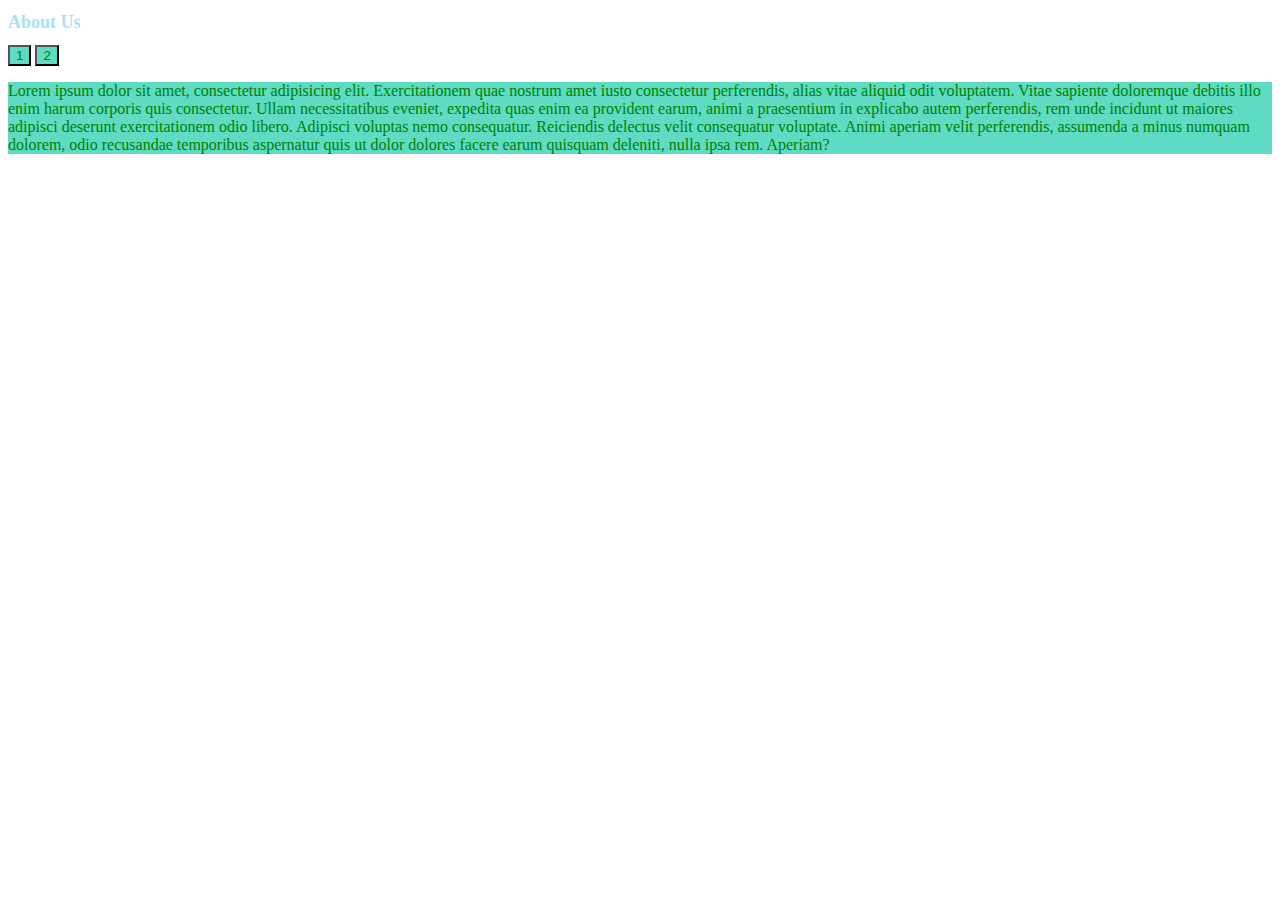
<file: about.html>
<!DOCTYPE html>
<html lang="en">
<head>
    <meta charset="UTF-8">
    <meta name="viewport" content="width=device-width, initial-scale=1.0">
    <title>About Me</title>
    <link rel="stylesheet" href="apps/css/belajar.css">
</head>
<body>
    <h1>About Us</h1>
    <button>1</button>
    <button>2</button>
    <p>Lorem ipsum dolor sit amet, consectetur adipisicing elit. Exercitationem quae nostrum amet iusto consectetur perferendis, alias vitae aliquid odit voluptatem. Vitae sapiente doloremque debitis illo enim harum corporis quis consectetur.
    Ullam necessitatibus eveniet, expedita quas enim ea provident earum, animi a praesentium in explicabo autem perferendis, rem unde incidunt ut maiores adipisci deserunt exercitationem odio libero. Adipisci voluptas nemo consequatur.
    Reiciendis delectus velit consequatur voluptate. Animi aperiam velit perferendis, assumenda a minus numquam dolorem, odio recusandae temporibus aspernatur quis ut dolor dolores facere earum quisquam deleniti, nulla ipsa rem. Aperiam?</p>
    <!-- untuk menuliskan banyak hal yg sama kalian bisa menggunakan elemen*bnyak nya dia mau ditulis -->
</body>
</html>
</file>
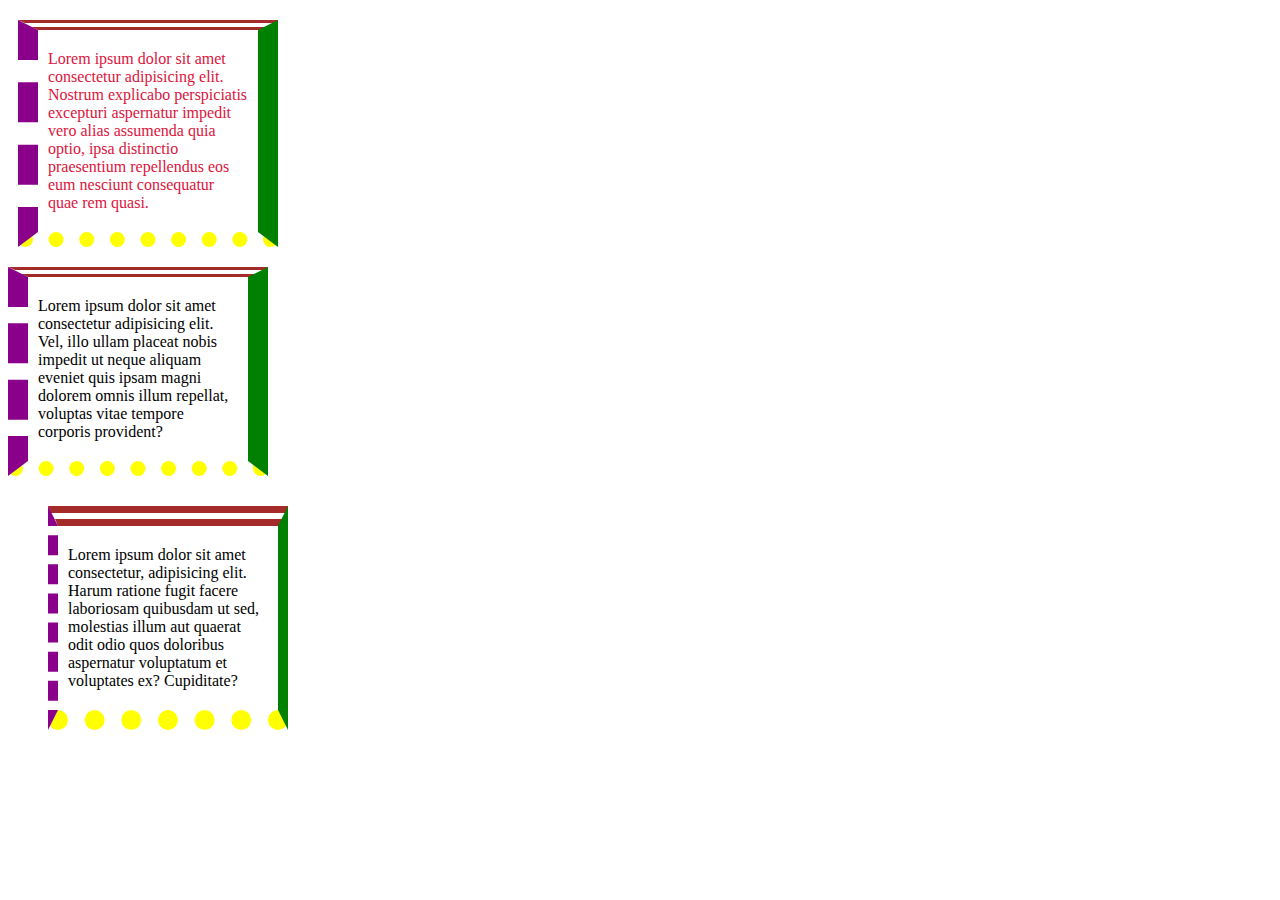
<file: box.html>
<!DOCTYPE html>
<html lang="en">
<head>
    <meta charset="UTF-8">
    <meta name="viewport" content="width=device-width, initial-scale=1.0">
    <title>BOX HTML</title>
    <link rel="stylesheet" href="apps/boxmodel.css">
</head>
<body>
    <div class="satu">
        Lorem ipsum dolor sit amet consectetur adipisicing elit. Nostrum explicabo perspiciatis excepturi aspernatur impedit vero alias assumenda quia optio, ipsa distinctio praesentium repellendus eos eum nesciunt consequatur quae rem quasi.
    </div>
    <div class="dua">
        Lorem ipsum dolor sit amet consectetur adipisicing elit. Vel, illo ullam placeat nobis impedit ut neque aliquam eveniet quis ipsam magni dolorem omnis illum repellat, voluptas vitae tempore corporis provident?
    </div>
    <div class="tiga">
        Lorem ipsum dolor sit amet consectetur, adipisicing elit. Harum ratione fugit facere laboriosam quibusdam ut sed, molestias illum aut quaerat odit odio quos doloribus aspernatur voluptatum et voluptates ex? Cupiditate?
    </div>
</body>
</html>
</file>
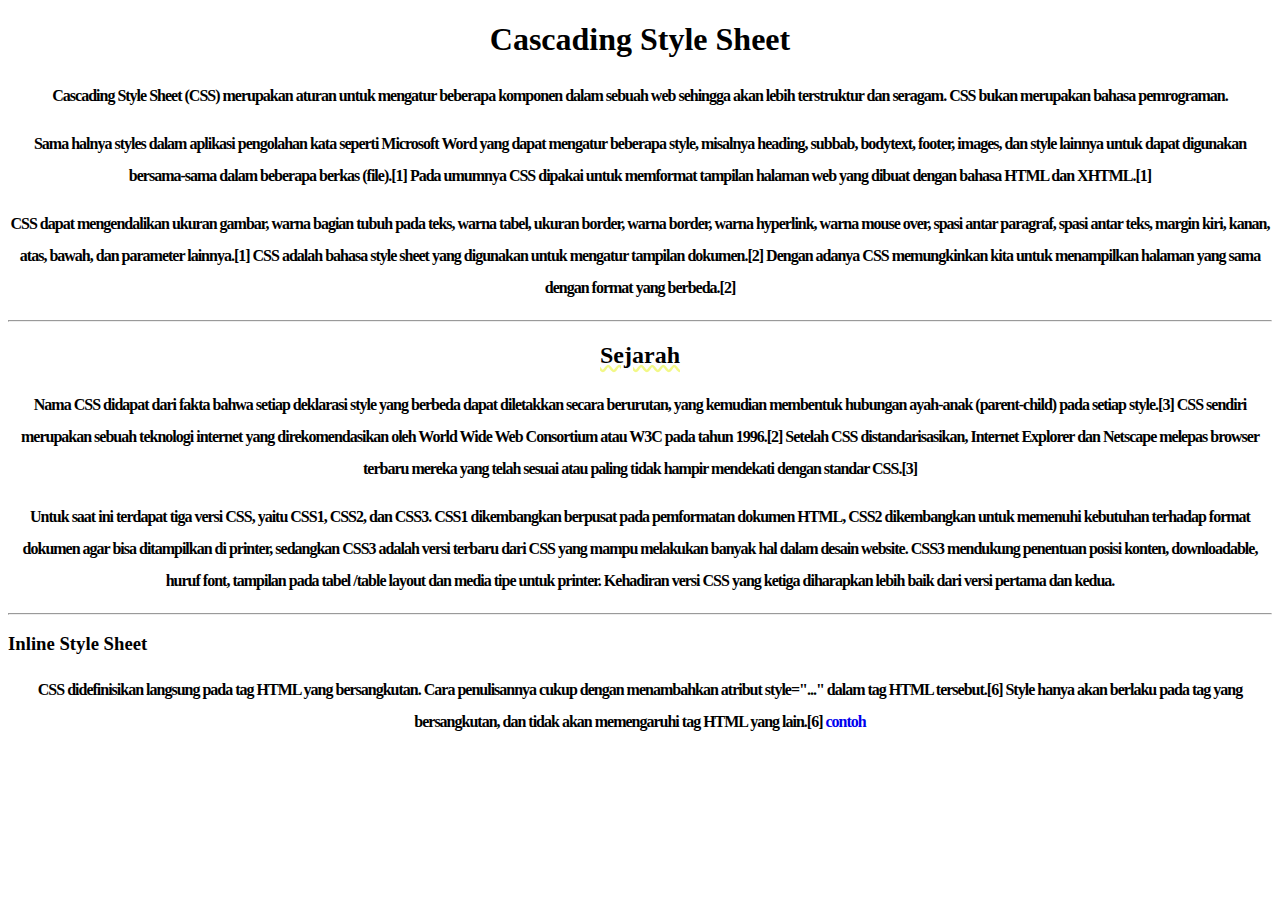
<file: contoh.html>
<!DOCTYPE html>
<html lang="en">
  <head>
    <meta charset="UTF-8" />
    <meta name="viewport" content="width=device-width, initial-scale=1.0" />
    <title>Contoh property text</title>
    <link rel="stylesheet" href="apps/css/contoh.css" />
  </head>
  <body>
    <h1>Cascading Style Sheet</h1>
    <p>
      Cascading Style Sheet (CSS) merupakan aturan untuk mengatur beberapa
      komponen dalam sebuah web sehingga akan lebih terstruktur dan seragam. CSS
      bukan merupakan bahasa pemrograman.
    </p>
    <p>
      Sama halnya styles dalam aplikasi pengolahan kata seperti Microsoft Word
      yang dapat mengatur beberapa style, misalnya heading, subbab, bodytext,
      footer, images, dan style lainnya untuk dapat digunakan bersama-sama dalam
      beberapa berkas (file).[1] Pada umumnya CSS dipakai untuk memformat
      tampilan halaman web yang dibuat dengan bahasa HTML dan XHTML.[1]
    </p>
    <p>
      CSS dapat mengendalikan ukuran gambar, warna bagian tubuh pada teks, warna
      tabel, ukuran border, warna border, warna hyperlink, warna mouse over,
      spasi antar paragraf, spasi antar teks, margin kiri, kanan, atas, bawah,
      dan parameter lainnya.[1] CSS adalah bahasa style sheet yang digunakan
      untuk mengatur tampilan dokumen.[2] Dengan adanya CSS memungkinkan kita
      untuk menampilkan halaman yang sama dengan format yang berbeda.[2]
    </p>
    <hr />
    <h2>Sejarah</h2>
    <p>
      Nama CSS didapat dari fakta bahwa setiap deklarasi style yang berbeda
      dapat diletakkan secara berurutan, yang kemudian membentuk hubungan
      ayah-anak (parent-child) pada setiap style.[3] CSS sendiri merupakan
      sebuah teknologi internet yang direkomendasikan oleh World Wide Web
      Consortium atau W3C pada tahun 1996.[2] Setelah CSS distandarisasikan,
      Internet Explorer dan Netscape melepas browser terbaru mereka yang telah
      sesuai atau paling tidak hampir mendekati dengan standar CSS.[3]
    </p>
    <p>
      Untuk saat ini terdapat tiga versi CSS, yaitu CSS1, CSS2, dan CSS3. CSS1
      dikembangkan berpusat pada pemformatan dokumen HTML, CSS2 dikembangkan
      untuk memenuhi kebutuhan terhadap format dokumen agar bisa ditampilkan di
      printer, sedangkan CSS3 adalah versi terbaru dari CSS yang mampu melakukan
      banyak hal dalam desain website. CSS3 mendukung penentuan posisi konten,
      downloadable, huruf font, tampilan pada tabel /table layout dan media tipe
      untuk printer. Kehadiran versi CSS yang ketiga diharapkan lebih baik dari
      versi pertama dan kedua.
    </p>
    <hr />
    <h3>Inline Style Sheet</h3>
    <p>
      CSS didefinisikan langsung pada tag HTML yang bersangkutan. Cara
      penulisannya cukup dengan menambahkan atribut style="..." dalam tag HTML
      tersebut.[6] Style hanya akan berlaku pada tag yang bersangkutan, dan
      tidak akan memengaruhi tag HTML yang lain.[6]
      <a href="https://www.youtube.com/">contoh</a>
    </p>
  </body>
</html>
</file>
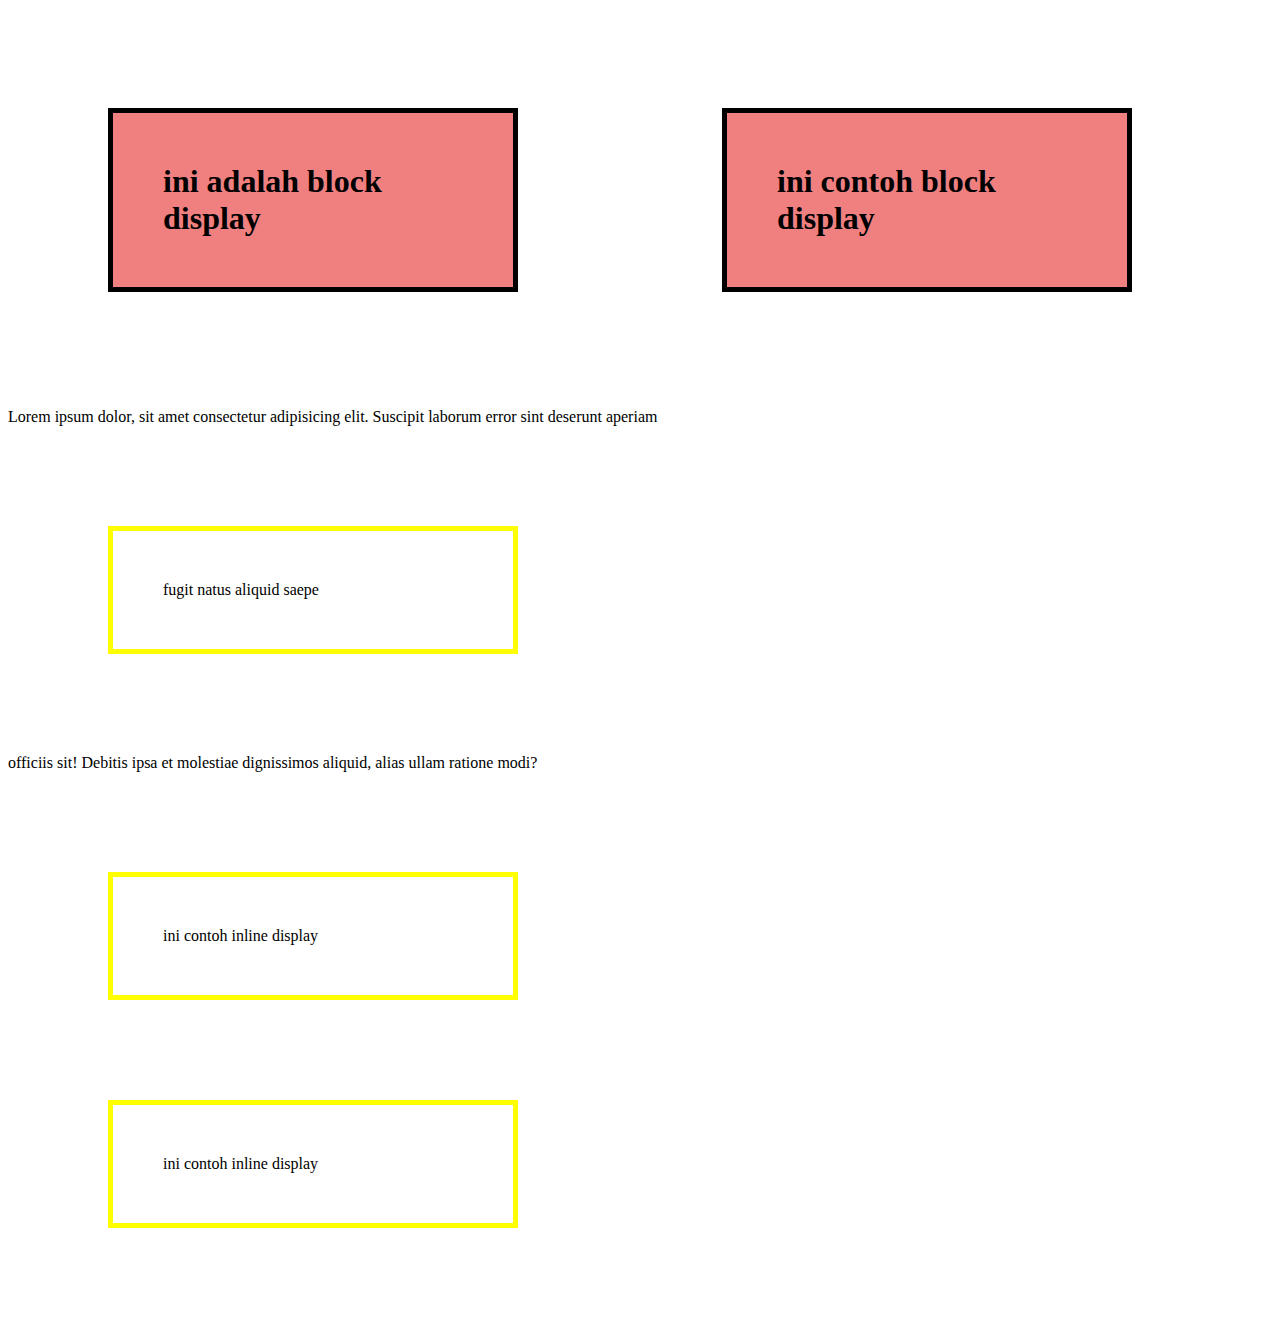
<file: display.html>
<!DOCTYPE html>
<html lang="en">
<head>
    <meta charset="UTF-8">
    <meta name="viewport" content="width=device-width, initial-scale=1.0">
    <title>Belajar Display</title>
    <link rel="stylesheet" href="apps/css/display.css">
</head>
<body>
    <h1>ini adalah block display</h1>
    <h1>ini contoh block display</h1>
    <!-- sdangkan elemen block display akan membuat elemen baru di garis baru -->
     <p>
        Lorem ipsum dolor, sit amet consectetur adipisicing elit. Suscipit laborum error sint deserunt aperiam <Span>fugit natus aliquid saepe</Span> officiis sit! Debitis ipsa et molestiae dignissimos aliquid, alias ullam ratione modi?
     </p>

    <span>ini contoh inline display</span>
    <span>ini contoh inline display</span>
    <!--elemen inline akan membuat elemen baru disamping elemen sblumnya -->
</body>
</html>
</file>
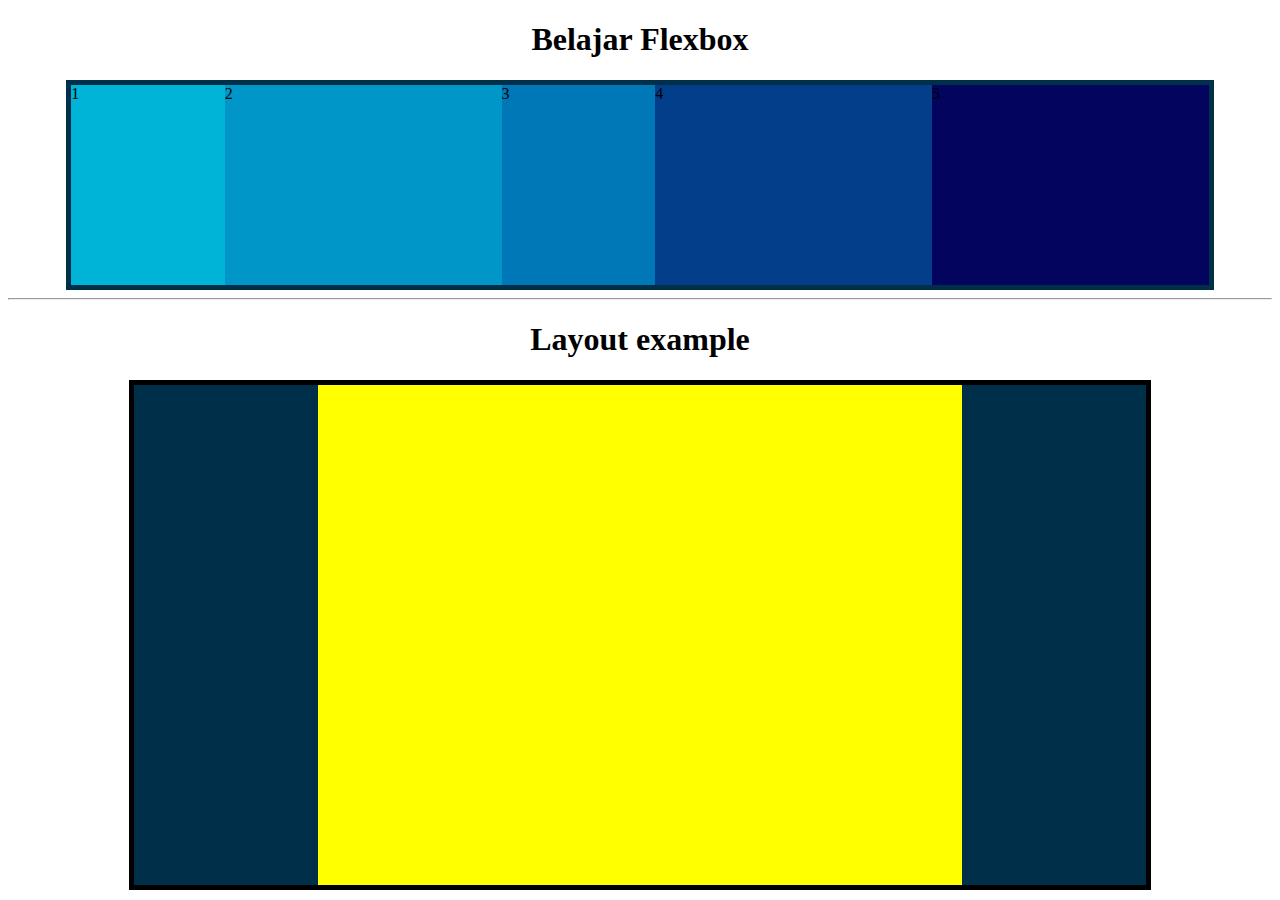
<file: flexbox.html>
<!DOCTYPE html>
<html lang="en">
  <head>
    <meta charset="UTF-8" />
    <meta name="viewport" content="width=device-width, initial-scale=1.0" />
    <title>belajar flexbox</title>
    <link rel="stylesheet" href="apps/css/flexbox.css" />
  </head>
  <body>
    <h1>Belajar Flexbox</h1>
    <section class="container">
      <div style="background-color: #00b4d8">1</div>
      <div class="alself" style="background-color: #0096c7">2</div>
      <div style="background-color: #0077b6">3</div>
      <div style="background-color: #023e8a">4</div>
      <div style="background-color: #03045e">5</div>
    </section>
    <hr />
    <h1>Layout example</h1>
    <main>
      <section class="sidebar"></section>
      <section class="content"></section>
      <section class="sidebar"></section>
    </main>
  </body>
</html>
</file>
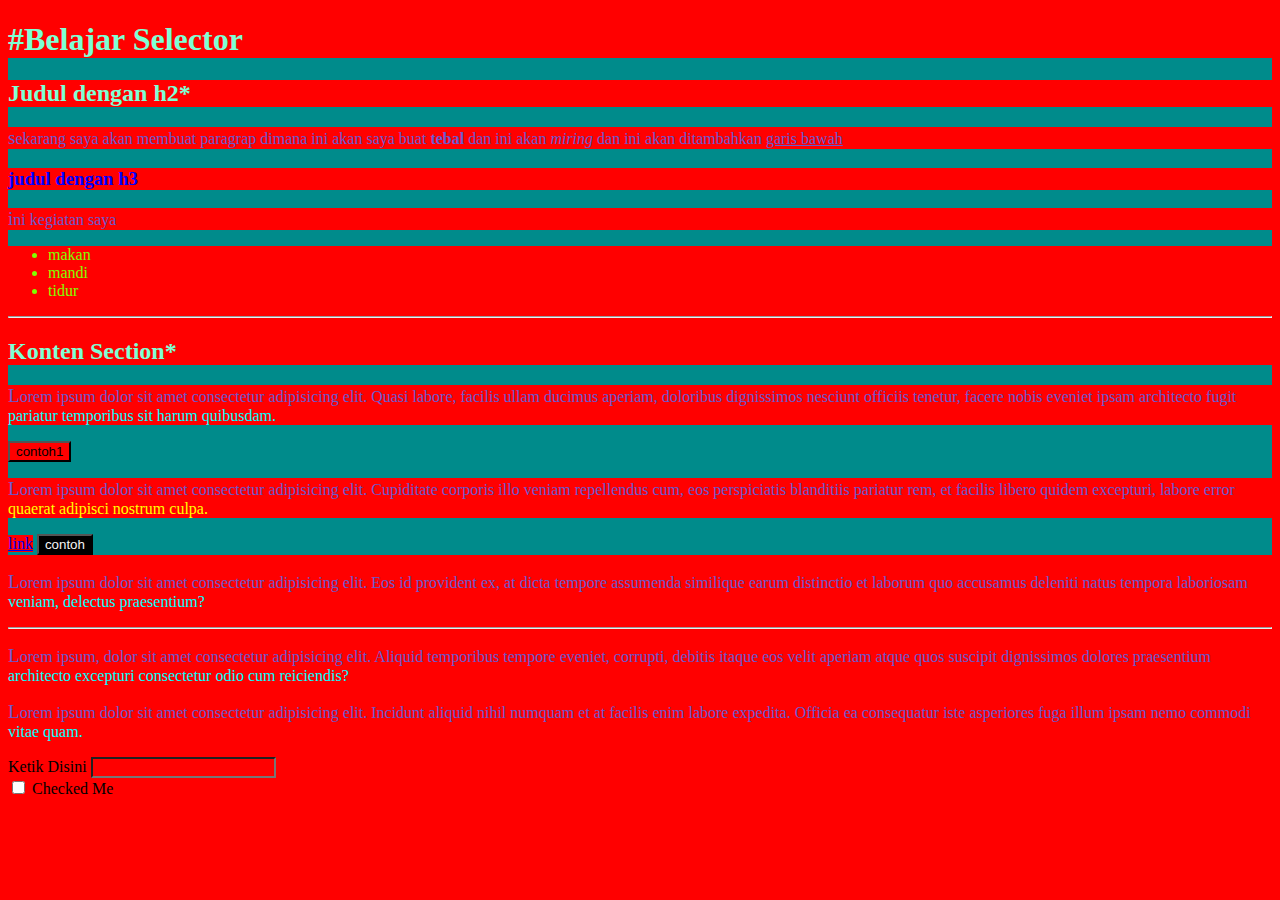
<file: selector.html>
<!DOCTYPE html>
<html lang="en">
  <head>
    <meta charset="UTF-8" />
    <meta name="viewport" content="width=device-width, initial-scale=1.0" />
    <title>Belajar selector</title>
    <link rel="stylesheet" href="apps/selector.css" />
  </head>
  <body>
    <section class="cttan">
      <h1>Belajar Selector</h1>
      <h2>Judul dengan h2</h2>
      <p>
        sekarang saya akan membuat paragrap dimana ini akan saya buat
        <b>tebal</b> dan ini akan <i>miring</i> dan ini akan ditambahkan
        <u>garis bawah</u>
      </p>
      <h3 class="tulisan">judul dengan h3</h3>
      <p>ini kegiatan saya</p>
      <ul id="list">
        <li>makan</li>
        <li>mandi</li>
        <li>tidur</li>
      </ul>
    </section>
    <hr />
    <section class="cttan">
      <h2>Konten Section</h2>
      <p>
        Lorem ipsum dolor sit amet consectetur adipisicing elit. Quasi labore,
        facilis ullam ducimus aperiam, doloribus dignissimos nesciunt officiis
        tenetur, facere nobis eveniet ipsam architecto fugit pariatur temporibus
        sit harum quibusdam.
      </p>
      <button>contoh1</button>
      <div>
        <p>
          Lorem ipsum dolor sit amet consectetur adipisicing elit. Cupiditate
          corporis illo veniam repellendus cum, eos perspiciatis blanditiis
          pariatur rem, et facilis libero quidem excepturi, labore error quaerat
          adipisci nostrum culpa.
        </p>
      </div>
      <a href="#">link</a>
      <button>contoh</button>
    </section>
    <section class="cttan">
      <P>Lorem ipsum dolor sit amet consectetur adipisicing elit. Eos id provident ex, at dicta tempore assumenda similique earum distinctio et laborum quo accusamus deleniti natus tempora laboriosam veniam, delectus praesentium?</P>
    </section>
    <hr>
    <section class="cttan">
      <p>Lorem ipsum, dolor sit amet consectetur adipisicing elit. Aliquid temporibus tempore eveniet, corrupti, debitis itaque eos velit aperiam atque quos suscipit dignissimos dolores praesentium architecto excepturi consectetur odio cum reiciendis?</p>
    </section>
    <section class="cttan">
      <p>
        Lorem ipsum dolor sit amet consectetur adipisicing elit. Incidunt aliquid nihil numquam et at facilis enim labore expedita. Officia ea consequatur iste asperiores fuga illum ipsam nemo commodi vitae quam.
      </p>
    </section>
    <label for="input">Ketik Disini</label>
    <input type="password" id="input" />
    <div>
      <input type="checkbox">
      <label>Checked Me</label>
    </div>
  </body>
</html>
</file>
<file: apps/css/belajar.css>
/* External Stylesheet */
h3{
    color: aquamarine;
    font-size: 50px;
    font-family: 'Franklin Gothic Medium', 'Arial Narrow', Arial, sans-serif;
}
h1{
    color: rgb(166, 228, 241);
    font-size: large;
    font-family: Georgia, 'Times New Roman', Times, serif;
}
button, p{
    /* nah dngn menggunakan koma (,) kalian bisa menambahkan elemen apalagi yang akan diubah style nya
    jika elemen tersebut ingin memiliki style yg sama itu akan mempermudah kalian, jadi tidak harus membuat
    style yang baru dngn elemen yang baru */
    color: green;
    background-color: #5edbc2;
    /* nah kalau background color, sperti namanya kita akan mengubah warna background dari elemen tersebut */
}
</file>
<file: apps/boxmodel.css>
/* nah kita bisa memanipulasi setiap konten box ukuran lebar dan tinggi nya, serta bisa memanipulasi
ukuran secara fix dngn properti width,height dll */
.satu {
  width: 200px;
  color: crimson;
  border: 5px solid gray;
  /* dngn ini kita membuat border dngn tebal 5px, tipe nya solid atau garis tegas dan warnanya abu
    tipe ini ada solid, dotted dll */
  margin: 20px 10px;
  border-style: double solid dotted dashed;
  border-width: 10px 20px 15px 20px;
  border-color: brown green yellow darkmagenta;
  padding: 20px 10px;
}
.dua {
  width: 200px;
  border-style: double solid dotted dashed;
  border-width: 10px 20px 15px 20px;
  border-color: brown green yellow darkmagenta;
  margin: 15px 0;
  padding: 20px 10px;
}
.tiga {
  /* padding: 50px; */
  /* nah dngn ini kita membuat jarang bagian atas kanan kiri bawah yaitu 50px */

  /* padding: 20px 10px 20px 10px; */
  /* padding dapat juga ditulis satu satu sisi 
  seperti ini dari mulai atas kanan bawah kiri, dimana nilai atas 20px, kanan 10px, bawah 20px,kiri 10px */

  /* dan juga dapat ditulis dngn nilai vertikal horizontal
    ccontoh kita ingin membuat atas bawah 20px dan kiri kanan 10px */
  padding: 20px 10px;
  border-width: 20px 10px;
  width: 200px;
  border-style: double solid dotted dashed;
  border-color: brown green yellow darkmagenta;
  margin: 30px 40px;
}
</file>
<file: apps/css/contoh.css>
h1{
    text-align: center;
    /* TEXT ALIGN START: berarti dia mulai dari kiri, maka dia tidak akan mengubah apapun 
        END : ini akan membuat tulisan apapun yang ada di <h1> akan dimulai dari kanan
        JUSTIFY : ini akan membuat tulisan kanan kiri
        CENTER : ini akan membuat tulisan kita berada di tengah*/
}
p{
    text-align: center;
    font-weight: bolder;
    /* FONT WEIGHT untuk mengatur ketebalan dari tulisan 
    dngn value : lighter, normal, bolder, bold, 100-900
    smakin besar value nya smakin tebal tulisan nya*/
    text-decoration: underline red;
    
    line-height: 2;
    /* ini adalah contoh LINE HEIGHT dngn nilai point 2.0 kalau .0 gk usah ditulis lagi, tinggal
    type 2 saja dngn begini kita akan membuat baris antar paragraphny mempunyai spasi/ lebih tinggi*/

    letter-spacing: -1px;
    /* LETTER SPACING akan mengatur jarak antar kata/huruf, value nya ada macam macam lihat di catatan
    (web w3school) dimana kalau nilainya minus maka akan membuat dia smakin dempet ke huruf lain nya */
}
h2{
    text-align: center;
    text-decoration: underline wavy #F2F887;
}
p, a{
    text-decoration: none;
    /* nah contoh dngn ini kita akan membuat text dekorasi kita yang tadinya a (link) itu akan ada garis 
    bawah dngn ini itu akan menghilangkan nya */
}
</file>
<file: apps/css/display.css>
h1 {
  background-color: lightcoral;
  /* kalau element block dia akan mengambil sluruh baris yang dimilikinya */
  border: 5px solid black;
  margin: 100px;
  padding: 50px;
  width: 300px;
  /* nah kalau kita membuat perubahan yang sama di element block, smuanya akan terlihat dan terdapat
  perubahan */
  display: inline-block;
  /* dngn value inline-block kita bisa memanipulasi elemen dngan margin dan padding tapi dngn posisi
  yang sama seperti inline */
}
span {
  /* background-color: teal; */
  /* sedangkan inline element akan hanya mengambil sesuai isi dari kontenya saja */
  border: 5px solid yellow;
  width: 300px;
  /* gak ngaruh apa apa karena elemen bertipe inline tidak bisa diubah lebarnya */
  padding: 50px;
  /* inline bisa diubah dngn padding, tetapi hanya akan mengubah sisi horizontal nya saja */
  margin: 100px;
  display: block;
  /* dngn menggunakan properti display, kita dapat membuat element defaultnya berganti ketipe lain
  contohnya disini span yang awalnya inline bisa diganti menjadi block */
}
</file>
<file: apps/css/flexbox.css>
h1{
    text-align: center;
    /* membuat tulisan rata tengah */
}
.container{
    background-color: #003049;
    width: 90%;
    /* height: 500px; */
    margin: 0 auto;
    /* ini dibuat supaya dia brada di tengah */
    border: 5px solid #003049;
    display: flex ;
    flex-direction: row;
    /* maka tidak akan ada perubahan karena scara default nya row */
    
    /* flex-direction: row-reverse; */
    /* nah dngn ini ia akan memulai dari arah sbaliknya */

    /* flex-direction: column-reverse; */
    /* ini akan membuat dia berarah menjadi sbuah kolom(atas ke bawah) serta secara tidak sengaja
    dia akan bertampilan sperti block, tetapi lebar nya tidak akan melebihi container pembungkusnya
    krena dia tidak berukuran asli, soalnya kita hanya menaruh lebar container 500px, dan itu membuat
    dia diatur scara otomatis lebarnya agar menyesuaikan container ketika kita menggunakan display ber
    value flex.
    
    NAH GIMANA KALAU KITA MEMBUAT CONTAINER LEBARNYA 1200 atau ketika kalian menjumlah total
    dari smua div yang kita punya itu akan cukup sesuai aslinya, contoh disini div atau kotak kita
    berukuran 200px dimana ada 5 div berarti kita harus memiliki stidak nya container berukuran 1000px
    jika ingin menggunakan ukuran div aseline. dimana disini kita contohkan dngn menggunakan container
    berukuran 1200px (sudah berlebih) bisa terlihat disini kita masih punya space kosong berukuran 200px*/

    /* justify-content: flex-start; */
    /* tampilanya gdk yg berubah krena ini nilai default */

    /* justify-content: flex-end; */
    /* nah jika kalian perhatikan angka satu dua tiga, atau kotak dimulai dari kanan tapi posisi nya
    seperti saat kita menggunakan flex direction row-reverse */

    justify-content: center;
    /* hasilnya akan di tengah */

    /* justify-content: space-between; */
    /* jadi ada jarak di masing2 kontenya, atau antar elemen dia memiliki jarak */

    /* justify-content: space-around; */
    /* jarak antar konten ini lebih besar dari pada jarak antar batas dari si kontainer */

    /* justify-content: space-evenly; */
    /* jarak antar konten elemen dan batas container dibagi rata */

    /* flex-wrap: wrap; */
    /* atribut flex wrap dngn value wrap ini akan membuat kita mempertahankan ukuran asli dari div atau
    element yang kita bungkus dan akan mencarikan tempat yang bisa digunakan untuk menampung elemen
    div lainya didalam container tersebut, jadi dngn ini yang tadinya kalau kita ingin mempertahankan ukuran
    kita harus memperbesar luas dari pembungkus, maka ini bisa kita gunakan tetapi krena dia mencari 
    lokasi kosong yang ada di container maka div div lain akan bergeser ke lokasi kosong tersebut */

    /* flex-wrap: wrap-reverse; */
    /* seperti namanya reeverse, dia akan mengubah urutan elemen nya nomor satu akan mulai dari kanan
    
    NAH KALAU KITA MEMAKAI FLEX DIRECTION NYA ROW, maka urutan elemen akan dimulai dari bawah tetapi
    kalau memakai WRAP biasa dia akan mulai dari atas*/

    /* KITA AKAN BELAJAR PENERAPAN ALIGN ITEM 
    1.FLEX-START*/
    /* align-items: flex-start; */
    /* ini tidak akan berubah apa apa, tpi untuk membuktikan fungsinya, coba kita ubah dulu ukuran
    dari setiap div(kotak) scara manual atau satu persatu, nah dngn begini akan kliatan perubahan nya
    FLEX-START smua akan rata dimulai dari atas 
    
    2.Center */
    align-items: center;
    /* maka smua akan dimulai dari tengah 
    
    3.Flex-end*/
    /* align-items: flex-end; */
    /* maka smua akan dimulai dari bawah 
    
    FYI: ALIGN ITEM BISA DIKOMBINASIKAN DNGN JUSTIFY-CONTENT, CONTOH disini align item value nya flex
    end, dan justify content kita juga bervalue sama. maka yg terjadi ialah div tadi di mulai dari bawah
    dan mulai nya dari kanan dan posisinya terbalik sperti kita menggunakan flex-direction bervalue 
    row-reverse
    
    4.Baseline*/
    /* align-items: baseline; */

    /* KITA AKAN MEMPELAJARI TENTANG ALIGN CONTENT */
    /* align-content: space-between; */
    
}
.container div{
    height: 200px;
    width: 200px;
    /* temen temen bisa memperhatikan div ini akan melewati batas container krena container hanya
    memiliki tinggi 500px sdngkan masing masing div nya bernilai 200px, so otomatis pada div ke 3 dia
    sudah melewati container
    
    NAH DISINI KITA AKAN MENERAPKAN FLEX*/
    
    /* Nah skrg gimana kalau kita tambahkan flex basis */
    flex-basis: 400px;
    /* nah bisa diliat masing div atau elemen nya akan brubah 500px, krena direction nya row
    maka yang diubah adalah width nya, kalau direction nya column maka yang diubah ialah height nya */
}

/* KITA AKAN BELAJAR MEMAKAI ALIGN-SELF
sperti namanya ini digunakan ketika kita ingin mengubah suatu hal scara spesifik */

/* .alself:hover{
    align-self: center;
} */
div:nth-of-type(1){
    /* align-self: flex-start; */

    /* contoh disini kita akan memasukan elemen flex-grow */
    /* flex-grow: 1; */
    /* nah jadi sisa jarak baik itu kanan dan kiri yang blum dipakai kita akan mengimplementasikan ke
    dalam bagian kosong */

    flex-shrink: 2;
    /* ukurna nya akan mengecil terlebih dahulu kalau misalkan container nya lebih kecil ketimbang isi nya
    maka akan mengecil terlebih dahulu di elemen yang kita berikan 
    ini keterbalikan dari grow*/
}
div:nth-of-type(3){
    /* align-self: self-end; */

    /* flex-grow: 5; */

    flex-shrink: 2;
}
/* div:nth-of-type(4){
    align-self: center;
}
div:nth-of-type(5){
    align-self: center;
} */

main{
    width: 80%;
    margin: 0 auto;
    border: 5px solid black;
    height: 500px;
    display: flex;
}

main .sidebar{
background-color: #003049;
flex: 1 2 300px;
}
main .content{
    background-color: yellow;
    flex: 2 1 800px;
}

/* INI ADALAH MEMBUAT SINTAKS FLEX SECARA RINGKAS 
/* Keyword value */
/* flex: none; 0 0 auto */

/* One value, unitless number: flex-grow
flex-basis is then equal to 0. */
/* flex: 2; 2 1 0 */

/* One value, width/height: flex-basis */
/* flex: auto; 1 1 auto */
/* flex: 10em; 1 1 10em */
/* flex: 30%; */
/* flex: min-content; */

/* Two values: flex-grow | flex-basis */
/* flex: 1 30px; 1 1 30px */

/* Two values: flex-grow | flex-shrink */
/* flex: 2 2; 2 2 0 */

/* Three values: flex-grow | flex-shrink | flex-basis */
/* flex: 2 2 10%; */

/* Global values */
/* flex: inherit; */
/* flex: initial; 0 1 auto */
/* flex: revert;
flex: revert-layer;
flex: unset; */
</file>
<file: apps/selector.css>
*{
    background-color: red;
    /* bintang ini merupakan universal selector, yang berarti semua elemen akan memiliki backgrouncd
    color brwarna merah */
}
h1,h2,h3,p,ul{
    color: aquamarine;
}
#list{
    /* # digunakan untuk memanggil selector bertipe id */
    color: chartreuse;
}
.tulisan{
    /* . digunakan untuk memanggil selector bertipe class */
    color: blue;
}
.cttan p{
    /* disini kita akan mengubah p yang ada didalam section class cttan, istilah sperti ini disebut
    descendant selector, jdi p yang berada diluar section cttan tidak akan terganti */
    color: yellow;
}
.cttan > p{
    color: aqua;
    /* nah disini kita menggunakan DIRECT SELECTOR dngn menambahkan > itu artinya kita memilih elemen p
    yang brada di class cttan dan hanya berada di satu level yang berbeda */
}

a + button{
    background-color: black;
    color: whitesmoke;
    /* dngn bgini kita menggunankan AJDACENT SELECTOR itu artinya kita menggubah button apapun
    setelah elemen link, krena dilihat button sebelum elemen a/link tidak mengalami perubahan smaa
    sekali */
}
input[type='password']{
    color: chartreuse;
    /* dngn begini kita akan membuat input dngn type text akan kita ubah isi nya atau ketikan nya
    berwarna sesuai yang kita inginkan */
}
button:hover{
    color: blue;
    /* HOVER, adlah pseudo class yang dapat mengubah sesuatu hal yang telah kita edit melalui css
    dngn syarat ketika kita mengarahkan pointer atau mouse kita kearea, suatu hal atau elemen yang 
    kita tambhkan pseudo classes
    
    Nah di bagian ini ketika kita mengarahkan mouse pada button maka tulisan nya akan berubah menjadi
    warna biru*/
    cursor: pointer;
    font-size: larger;
    background-color: white;
    font-family: 'Franklin Gothic Medium', 'Arial Narrow', Arial, sans-serif;
}
.cttan:nth-of-type(1n){
    background-color: darkcyan;
}
input[type="checkbox"]:checked{
    box-shadow: 0 0 0 3px greenyellow;
}
input:checked+label{
    color: greenyellow;
}
/* contoh kita membuat input yang ketika di check akan merubah checkbox dan label nya */
section p::first-letter{
    font-size: larger;
    /* FIRST LETTER dngn bgini kita mengubah p yang ada di stiap section huruf pertama nya menjadi 
    lebih besar */
}
section p::first-line{
    /* FIRST LINE akan mengubah baris pertama dari suatu teks yang kita inginkan */
    color: slateblue;
}
section h2::after{
    content: "*";
    /* nah dngn pseudo element AFTER, ini akan membuat smua h2 di section setelah nya akan ditambahkan
    icon bintang */
}
section h1::before{
    content: "#";
    /* dngn BEFORE kita akan membuat berubah sbelum nya, dimana di sini yang diubah itu h1, jadi
    setiap h1 yang ada di dalam section, sebelum memulai h1 akan ditambahkan konten yaitu simbol (#) */
}
</file>
